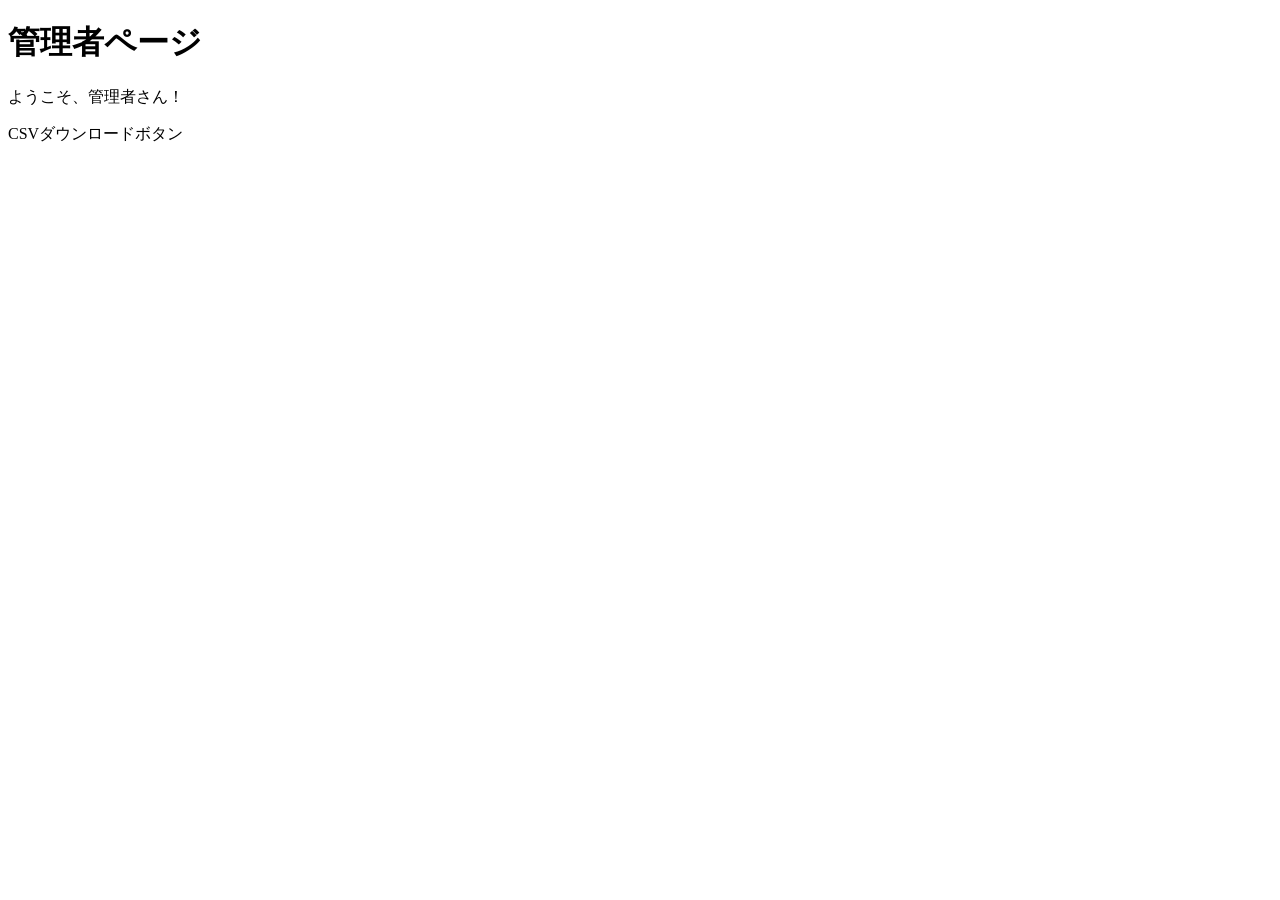
<file: src/main/resources/templates/admin/index.html>
<!DOCTYPE html>
<html xmlns:th="http://www.thymeleaf.org" xmlns:layout="http://www.ultraq.net.nz/thymeleaf/layout" layout:decorate="~{layouts/layout}">
    <head>
        <title>管理者ページ</title>
    </head>
    <body>
        <div class="users-new-wrapper" layout:fragment="contents">
            <div class="container">
                <h1>管理者ページ</h1>
                <p>ようこそ、管理者さん！</p>
                <a th:href="@{/topics/topic.csv}">CSVダウンロードボタン</a>
            </div>
        </div>
    </body>
</html>
</file>
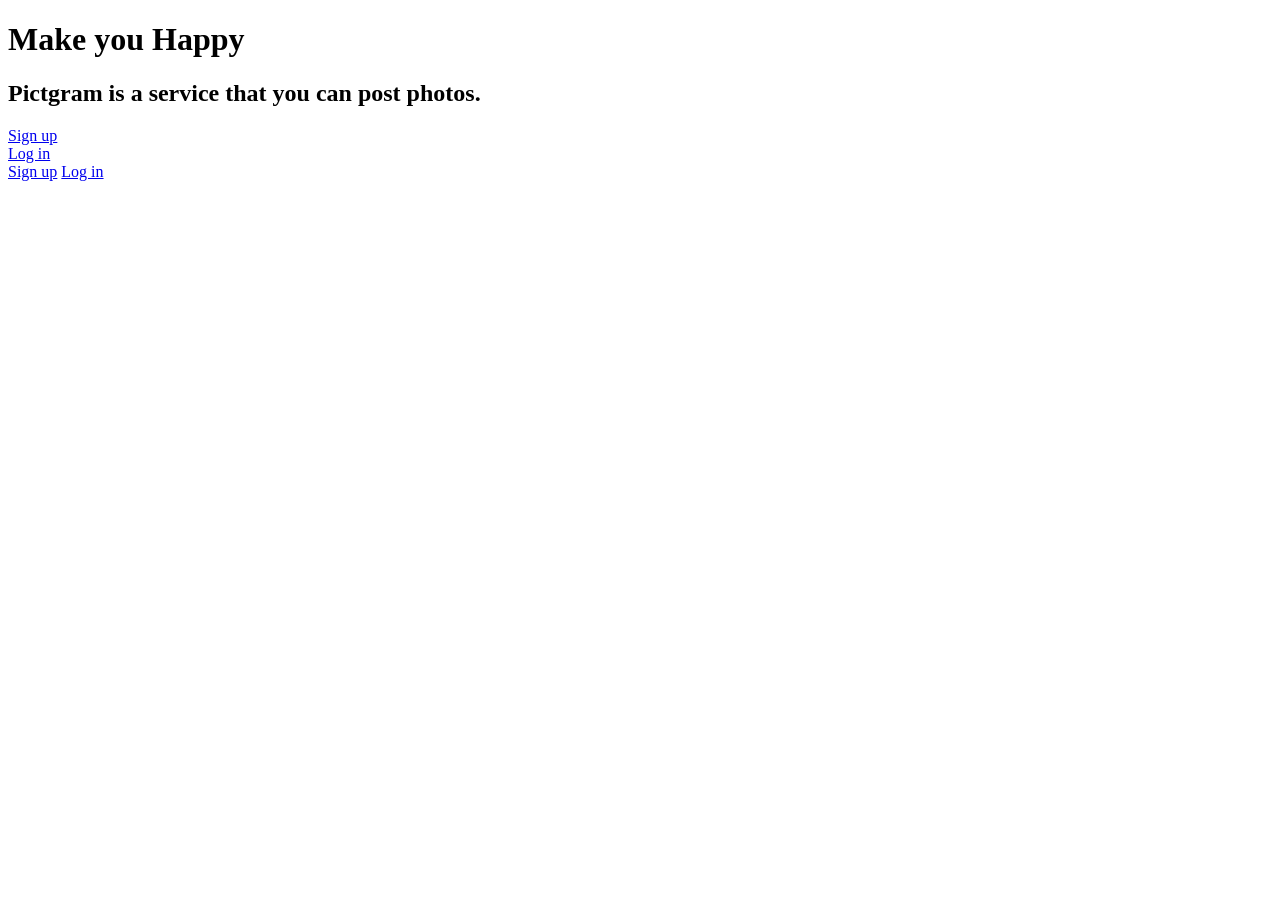
<file: src/main/resources/templates/pages/index.html>
<!DOCTYPE html>
<html xmlns:th="http://www.thymeleaf.org" xmlns:layout="http://www.ultraq.net.nz/thymeleaf/layout" layout:decorate="~{layouts/layout}">
    <head>
        <title>Pictgram</title>
    </head>
    <body>
        <div class="pages-index-wrapper text-center" layout:fragment="contents">
            <div class="container">
                <div class="row p-form-top d-none d-lg-block d-xl-block d-xxl-block"></div>
                <h1 class="text-white" th:text="#{pages.index.lead.1}">Make you Happy</h1>
                <h2 class="text-white" th:text="#{pages.index.lead.2}">Pictgram is a service that you can post photos.</h2>
                <div class="d-none d-lg-block d-xl-block d-xxl-block">
                    <div class="row justify-content-center">
                        <div class="col-3">
                            <a class="btn w-100 btn-outline-light" href="/users/new" th:text="#{pages.index.signup}">Sign up</a>
                        </div>
                        <div class="col-3">
                            <a class="btn w-100 btn-outline-light" href="/login" th:text="#{pages.index.login}">Log in</a>
                        </div>
                    </div>
                </div>
                <div class="d-block d-lg-none d-xl-none d-xxl-none">
                    <a class="btn w-100 btn-outline-light mb-3" href="/users/new" th:text="#{pages.index.signup}">Sign up</a>
                    <a class="btn w-100 btn-outline-light" href="/login" th:text="#{pages.index.login}">Log in</a>
                </div>
            </div>
        </div>
    </body>
</html>
</file>
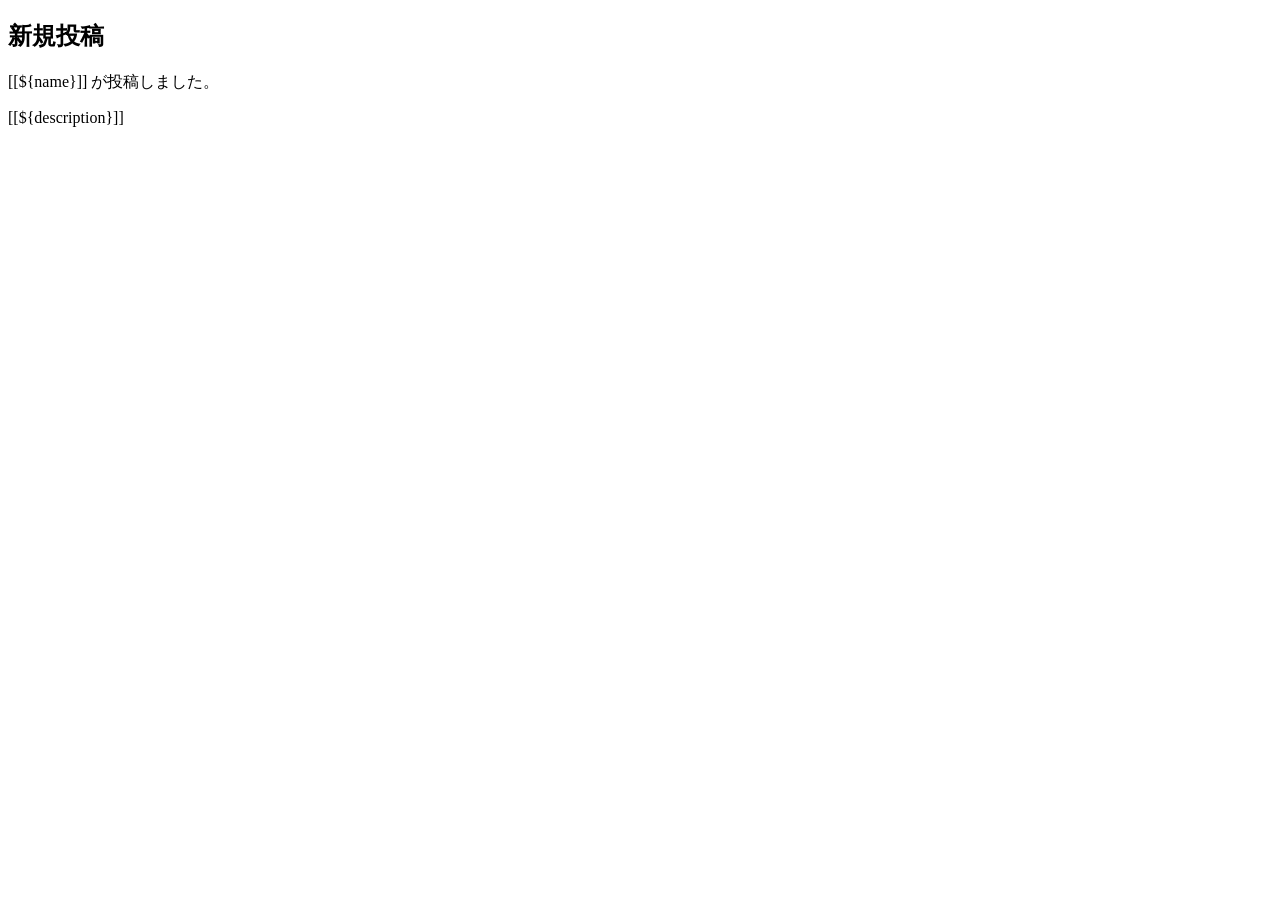
<file: src/main/resources/mailtemplates/email.html>
<!DOCTYPE html>
<html xmlns:th="http://www.thymeleaf.org">

<body>
    <h2 style="margin-bottom: 20px;" th:inline="text">新規投稿</h2>
    <p>[[${name}]] が投稿しました。</p>
    <p>[[${description}]]</p>
</body>

</html>
</file>
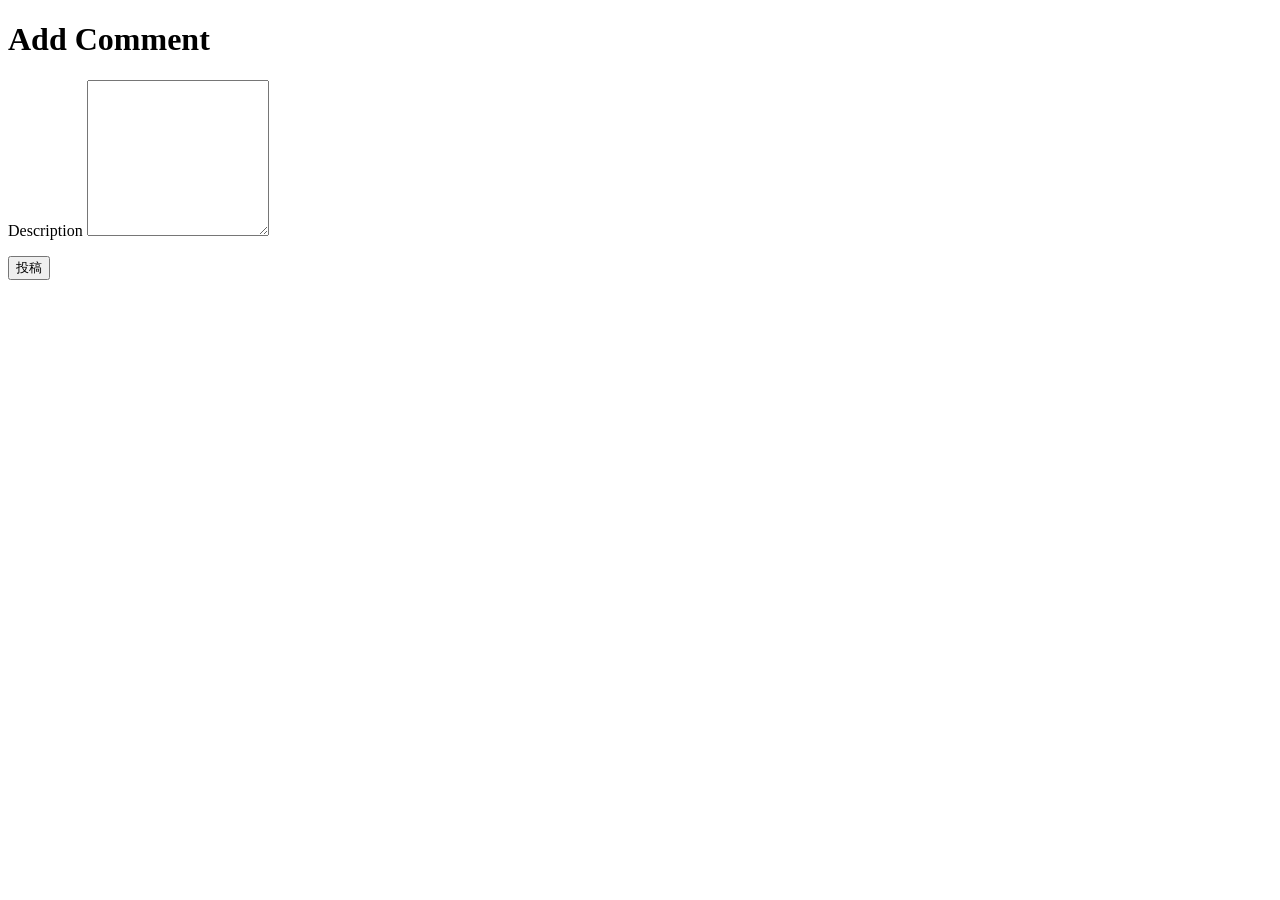
<file: src/main/resources/templates/comments/new.html>
<!DOCTYPE html>
<html xmlns:th="http://www.thymeleaf.org" xmlns:layout="http://www.ultraq.net.nz/thymeleaf/layout" layout:decorate="~{layouts/layout}">
    <head>
        <title>Pictgram</title>
    </head>
    <body>
        <div class="comments-new-wrapper" layout:fragment="contents">
            <div class="container">
                <div class="row">
                    <div class="col-md-6 mx-auto">
                        <h1 class="text-center" th:text="#{comments.new.title}">Add Comment</h1>
                        <form class="new_comment" id="new_comment" th:action="@{/topics/__${form.topicId}__/comment}" th:method="POST" th:object="${form}">
                            <div layout:replace="~{layouts/common::messages}"></div>
                            <div class="mb-3">
                                <label class="form-label text-black" for="comment_description" th:text="#{comments.new.description}">Description</label>
                                <textarea class="form-control" th:field="*{description}" rows="10" th:errorclass="error-field"></textarea>
                                <p th:if="${#fields.hasErrors('description')}" class="error-message" th:errors="*{description}"></p>
                            </div>
                            <input type="submit" value="投稿" class="btn w-100 btn-outline-dark" th:value="#{comments.new.submit}" />
                        </form>
                    </div>
                </div>
            </div>
        </div>
    </body>
</html>
</file>
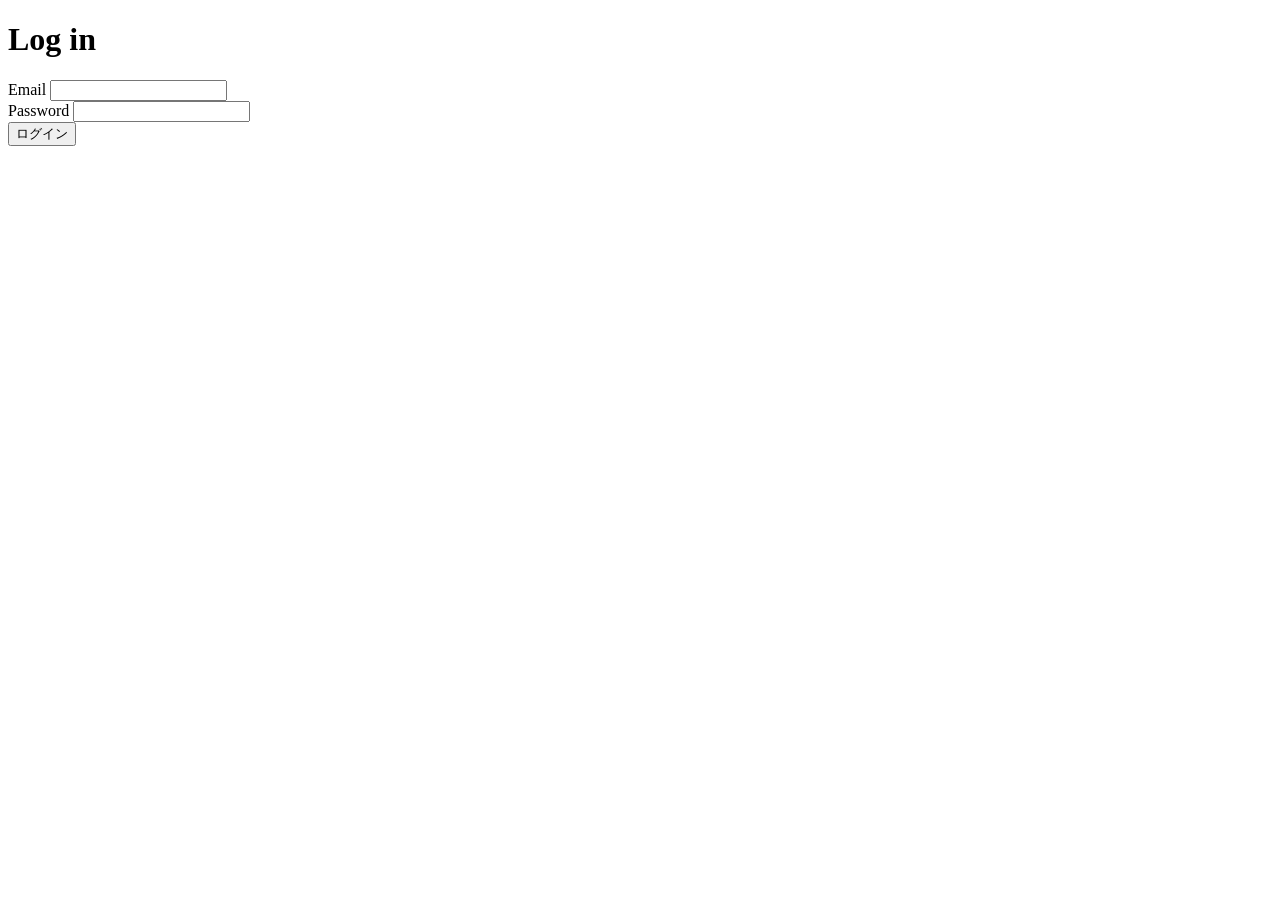
<file: src/main/resources/templates/sessions/new.html>
<!DOCTYPE html>
<html xmlns:th="http://www.thymeleaf.org" xmlns:layout="http://www.ultraq.net.nz/thymeleaf/layout" layout:decorate="~{layouts/layout}">
    <head>
        <title>Pictgram</title>
    </head>
    <body>
        <div class="users-new-wrapper" layout:fragment="contents">
            <div class="container">
                <div class="row p-form-top d-none d-lg-block d-xl-block d-xxl-block"></div>
                <div class="row">
                    <main class="col-md-4 mx-auto">
                        <h1 class="text-center text-white" th:text="#{sessions.new.title}">Log in</h1>
                        <form method="post" th:action="@{/login}">
                            <div class="mb-3">
                                <label class="form-label text-white" for="session_email" th:text="#{sessions.new.email}">Email</label>
                                <input class="form-control" type="text" name="username" id="session_email" />
                            </div>
                            <div class="mb-3">
                                <label class="form-label text-white" for="session_password" th:text="#{sessions.new.password}">Password</label>
                                <input class="form-control" type="password" name="password" id="session_password" />
                            </div>
                            <input type="submit" value="ログイン" class="btn w-100 btn-outline-light" th:value="#{sessions.new.submit}"/>
                        </form>
                    </main>
                </div>
            </div>
            
            <div class="container" style="margin-top: 60px">
                <div class="row">
                    <div class="col-md-4 mx-auto">
                        <div class="mb-3">
                            <a class="btn w-100 btn-social btn-google text-center" href="/oauth2/authorization/google">
                                <span class="bi bi-google"></span><span th:text="#{sessions.new.login_google}" />
                            </a>
                        </div>
                        <div class="mb-3">
                            <a class="btn w-100 btn-social btn-github text-center" href="/oauth2/authorization/github">
                                <span class="bi bi-github"></span><span th:text="#{sessions.new.login_github}" />
                            </a>
                        </div>
                    </div>
                </div>
            </div>
        </div>
    </body>
</html>
</file>
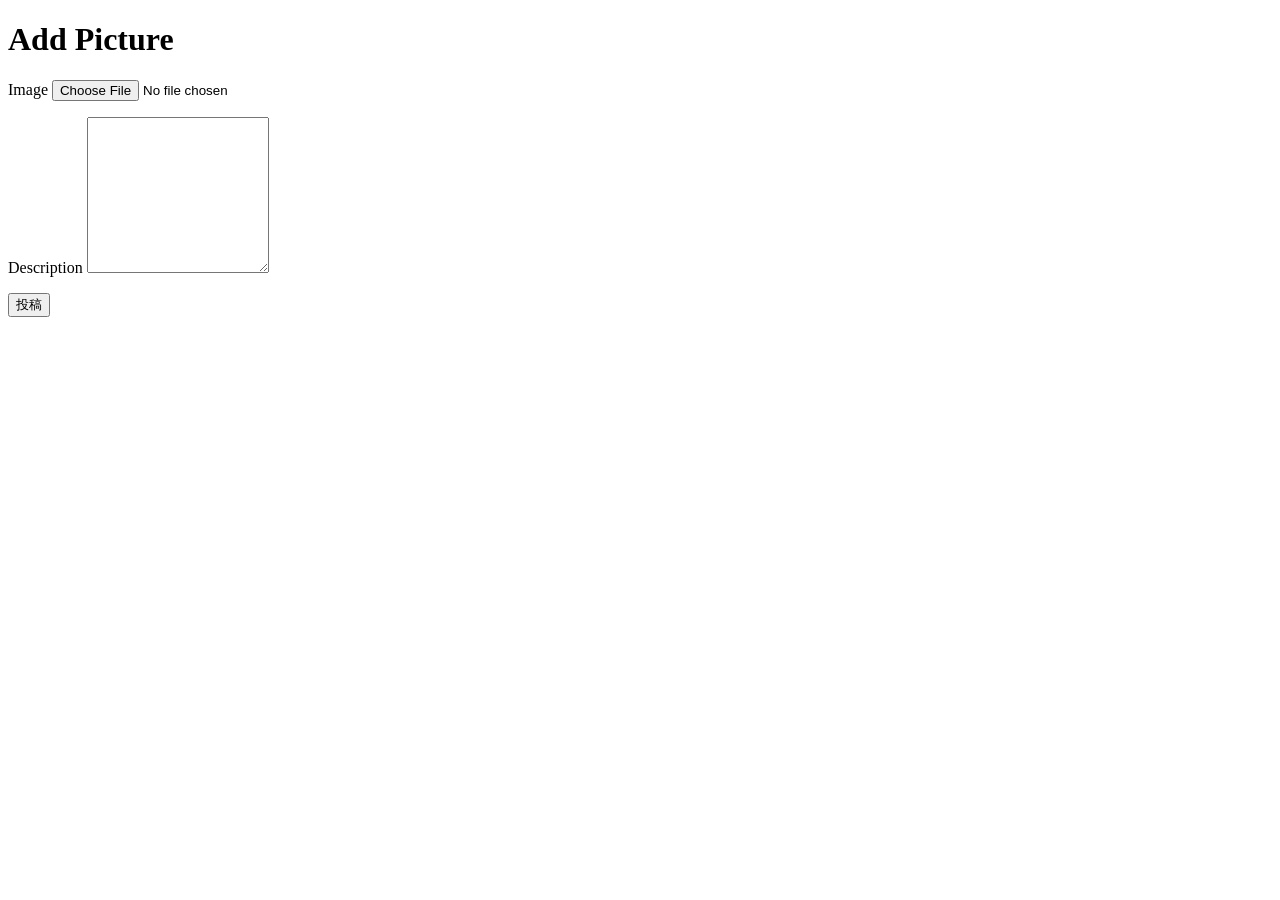
<file: src/main/resources/templates/topics/new.html>
<!DOCTYPE html>
<html xmlns:th="http://www.thymeleaf.org" xmlns:layout="http://www.ultraq.net.nz/thymeleaf/layout" layout:decorate="~{layouts/layout}">
    <head>
        <title>Pictgram</title>
    </head>
    <body>
        <div class="topics-new-wrapper" layout:fragment="contents">
            <div class="container">
                <div class="row p-form-top d-none d-lg-block d-xl-block d-xxl-block"></div>
                <div class="row">
                    <div class="col-md-6 mx-auto">
                        <h1 class="text-center" th:text="#{topics.new.title}">Add Picture</h1>
                        <form class="new_topic" id="new_topic" method="post" th:action="@{/topic}" th:object="${form}" enctype="multipart/form-data">
                            <div layout:replace="~{layouts/common::messages}"></div>
                            <input type="hidden" th:field="*{id}" />
                            <div class="mb-3">
                                <label class="form-label text-black" for="topic_image" th:text="#{topics.new.image}">Image</label>
                                <input type="file" class="form-control-file" th:field="*{image}" />
                                <p th:if="${#fields.hasErrors('image')}" class="error-message" th:errors="*{image}"></p>
                            </div>
                            <div class="mb-3">
                                <label class="form-label text-black" for="topic_description" th:text="#{topics.new.description}">Description</label>
                                <textarea class="form-control" th:field="*{description}" rows="10" th:errorclass="error-field"></textarea>
                                <p th:if="${#fields.hasErrors('description')}" class="error-message" th:errors="*{description}"></p>
                            </div>
                            <input type="submit" value="投稿" class="btn w-100 btn-outline-dark" th:value="#{topics.new.submit}"/>
                        </form>
                    </div>
                </div>
            </div>
        </div>
    </body>
</html>
</file>
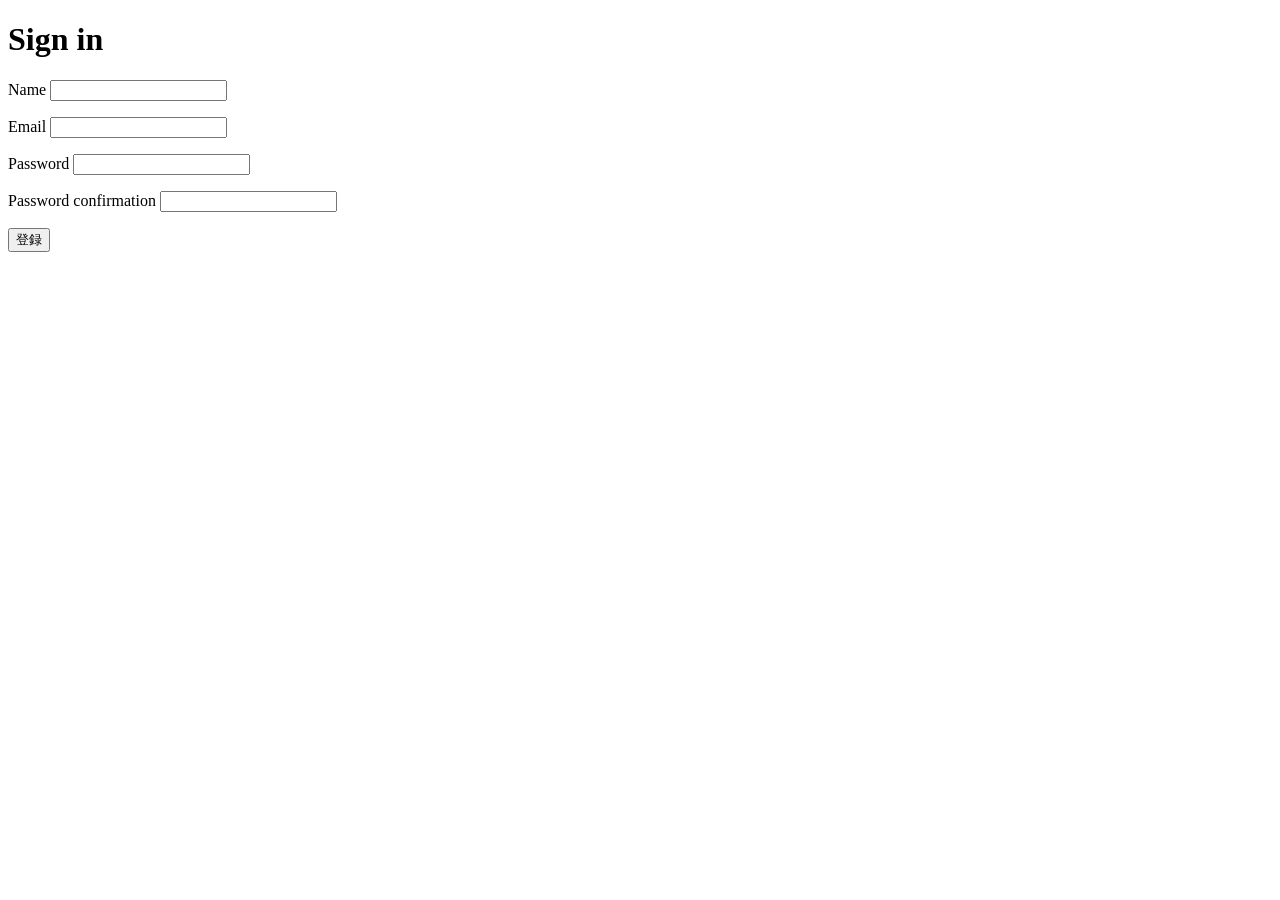
<file: src/main/resources/templates/users/new.html>
<!DOCTYPE html>
<html xmlns:th="http://www.thymeleaf.org" xmlns:layout="http://www.ultraq.net.nz/thymeleaf/layout" layout:decorate="~{layouts/layout}">
    <head>
        <title>Pictgram</title>
    </head>
    <body>
        <div class="users-new-wrapper" layout:fragment="contents">
            <div class="container">
                <div class="row p-form-top d-none d-lg-block d-xl-block d-xxl-block"></div>
                <div class="row">
                    <main class="col-md-4 mx-auto">
                        <h1 class="text-center text-white" th:text="#{users.new.title}">Sign in</h1>
                        <form method="post" th:action="@{/user}" th:object="${form}">
                            <div layout:replace="~{layouts/common::messages}"></div>
                            <div class="mb-3">
                                <label class="form-label text-white" for="user_name" th:text="#{users.new.name}">Name</label>
                                <input type="text" class="form-control" th:field="*{name}" />
                                <p th:if="${#fields.hasErrors('name')}" class="error-message" th:errors="*{name}"></p>
                            </div>
                            <div class="mb-3">
                                <label class="form-label text-white" for="user_email" th:text="#{users.new.email}">Email</label>
                                <input type="text" class="form-control" th:field="*{email}" th:placeholder="#{users.new.email.placeholder}" />
                                <p th:if="${#fields.hasErrors('email')}" class="error-message" th:errors="*{email}"></p>
                            </div>
                            <div class="mb-3">
                                <label class="form-label text-white" for="user_password" th:text="#{users.new.password}">Password</label>
                                <input class="form-control" type="password" th:field="*{password}" th:placeholder="#{users.new.password.placeholder}" />
                                <p th:if="${#fields.hasErrors('password')}" class="error-message" th:errors="*{password}"></p>
                            </div>
                            <div class="mb-3">
                                <label class="form-label text-white" for="user_password_confirmation" th:text="#{users.new.password_confirmation}">Password confirmation</label>
                                <input type="password" class="form-control" th:field="*{passwordConfirmation}" th:placeholder="#{users.new.password.placeholder}" />
                                <p th:if="${#fields.hasErrors('passwordConfirmation')}" class="error-message" th:errors="*{passwordConfirmation}"></p>
                            </div>
                            <input type="submit" value="登録" class="btn w-100 btn-outline-light" th:value="#{users.new.submit}"/>
                        </form>
                    </main>
                </div>
            </div>
        </div>
    </body>
</html>
</file>
